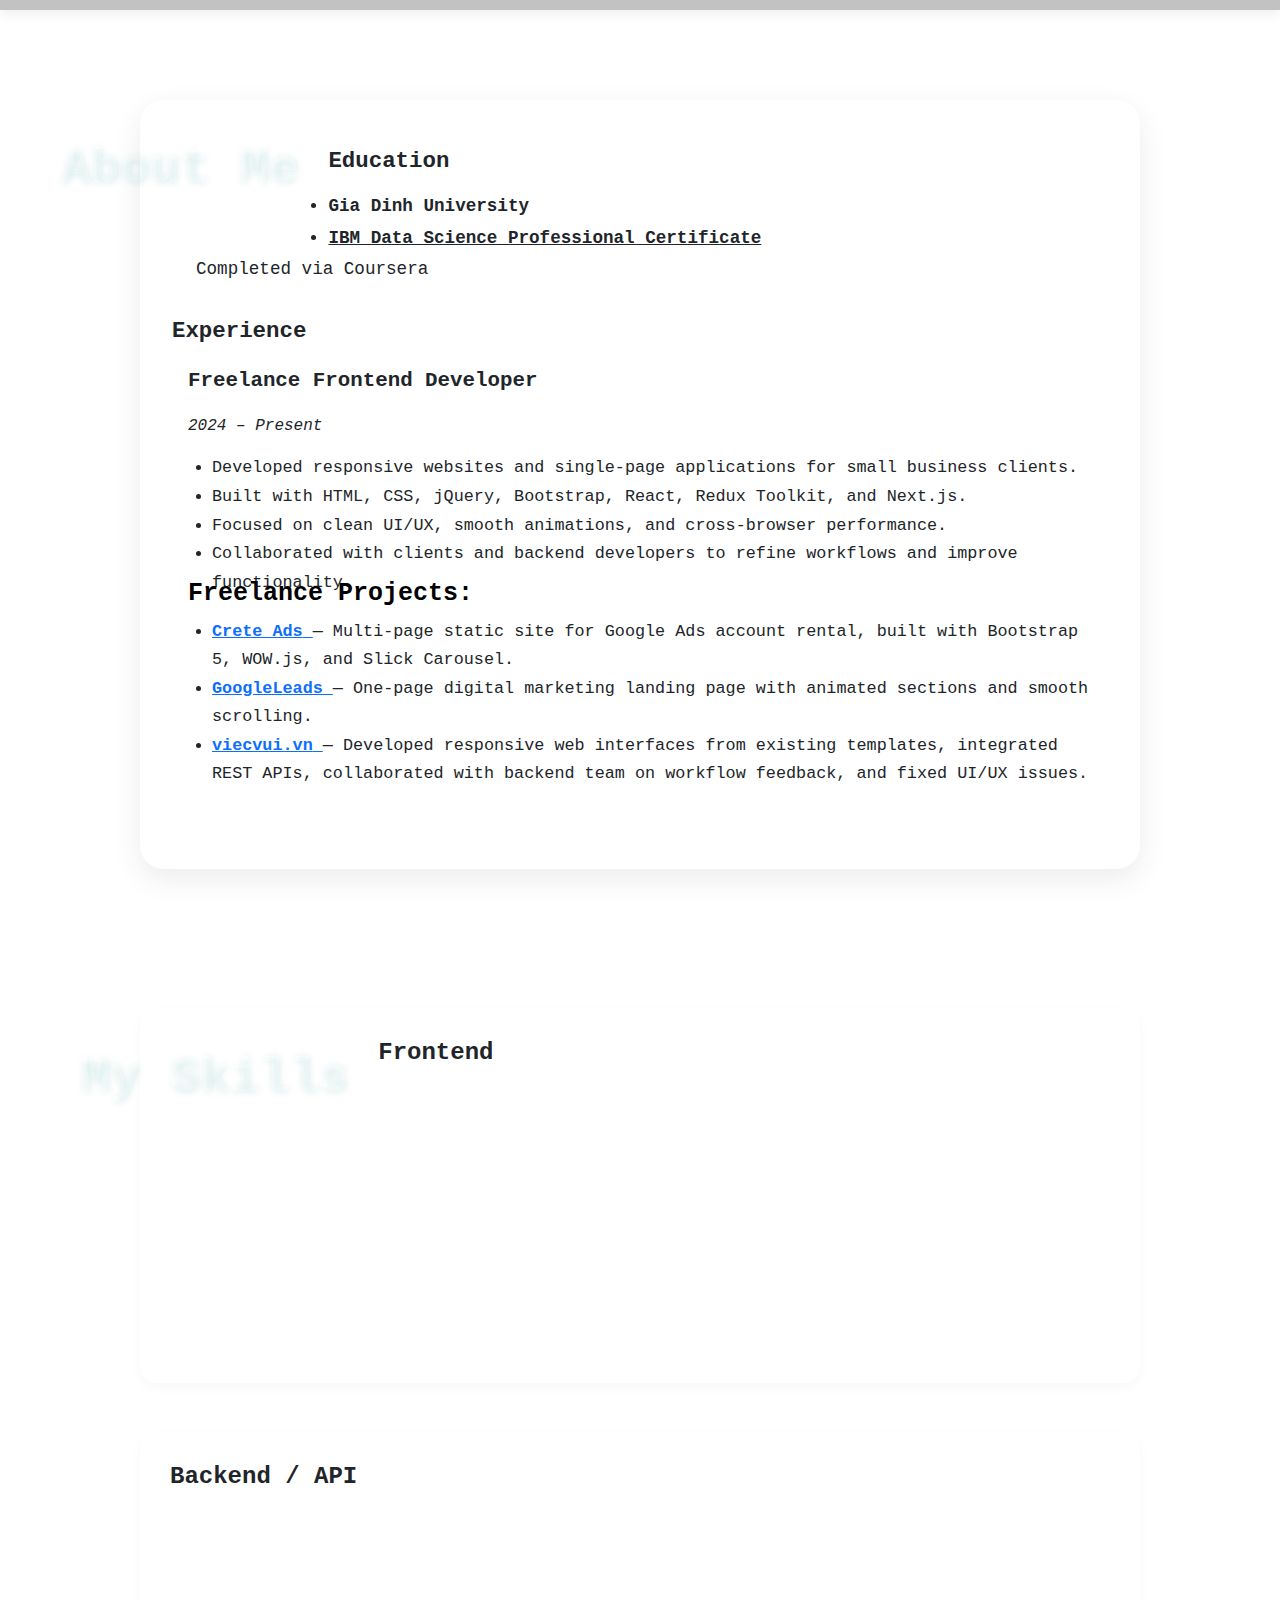
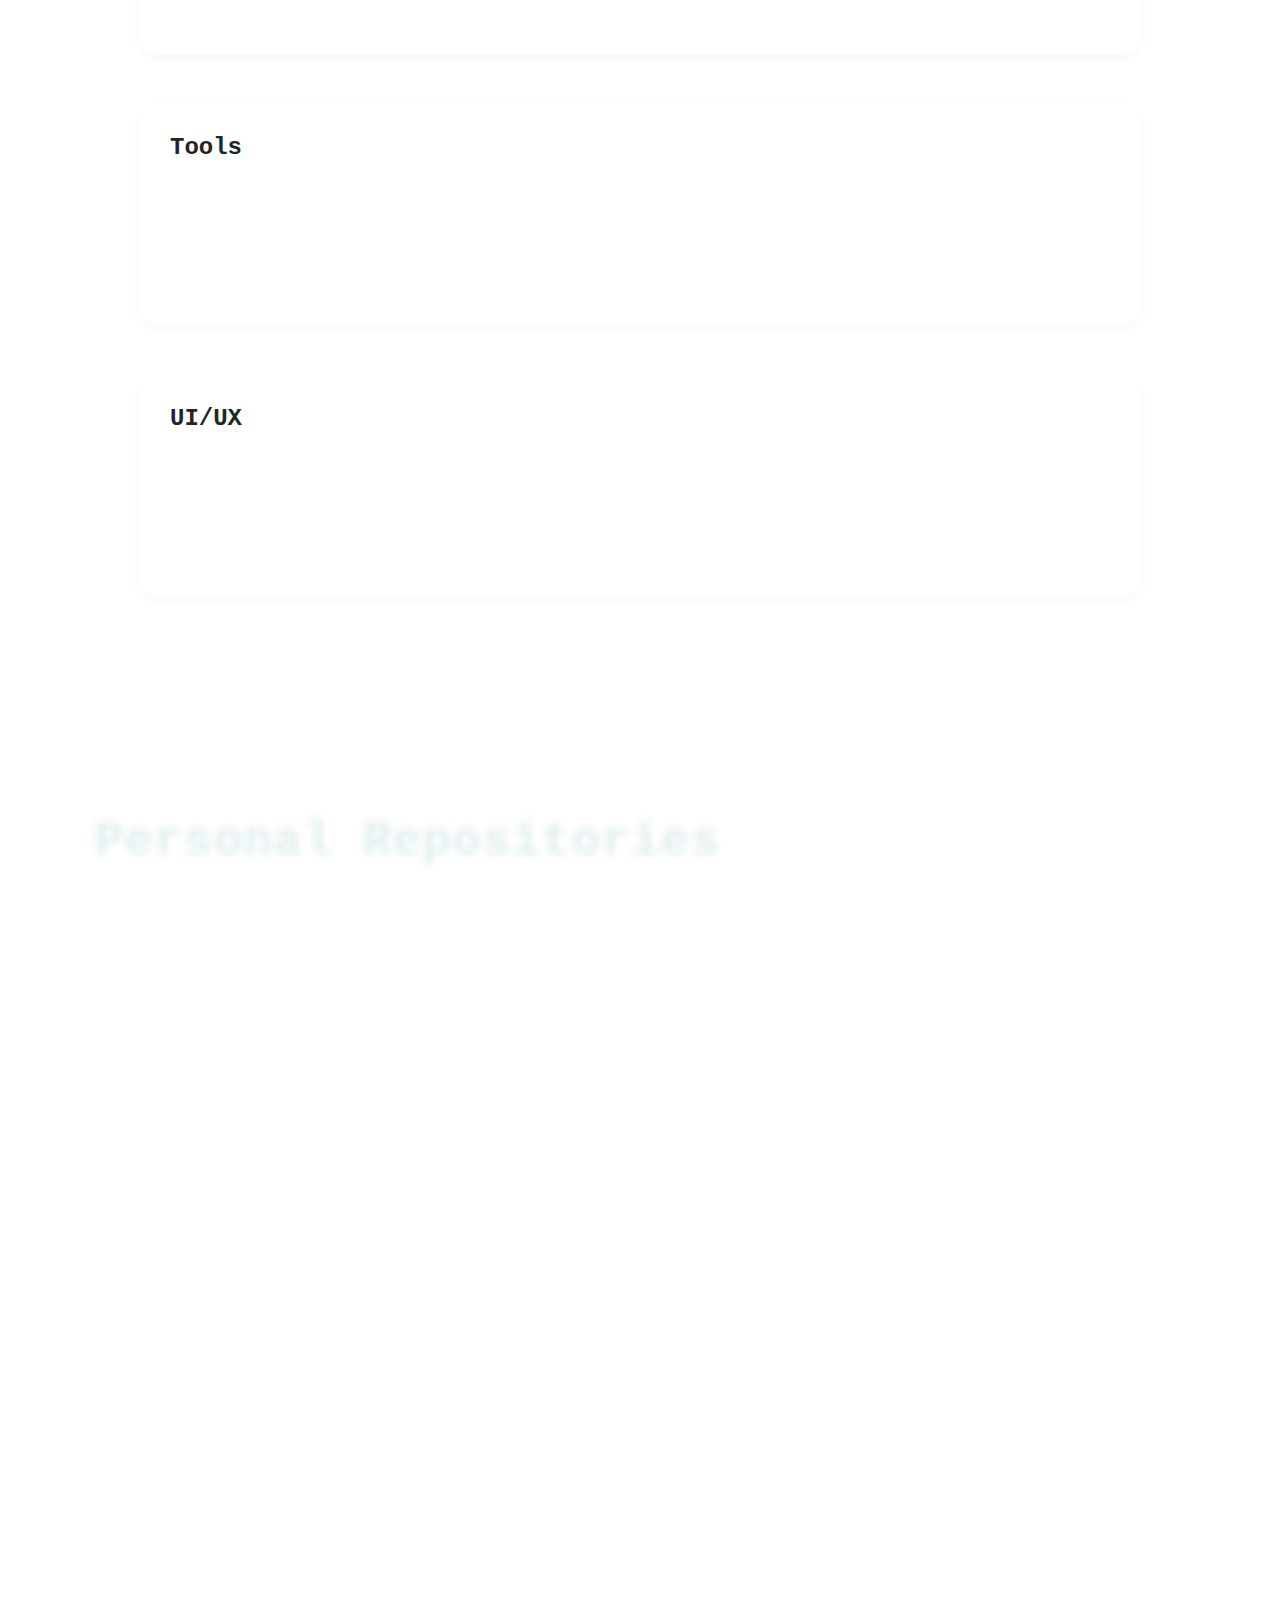
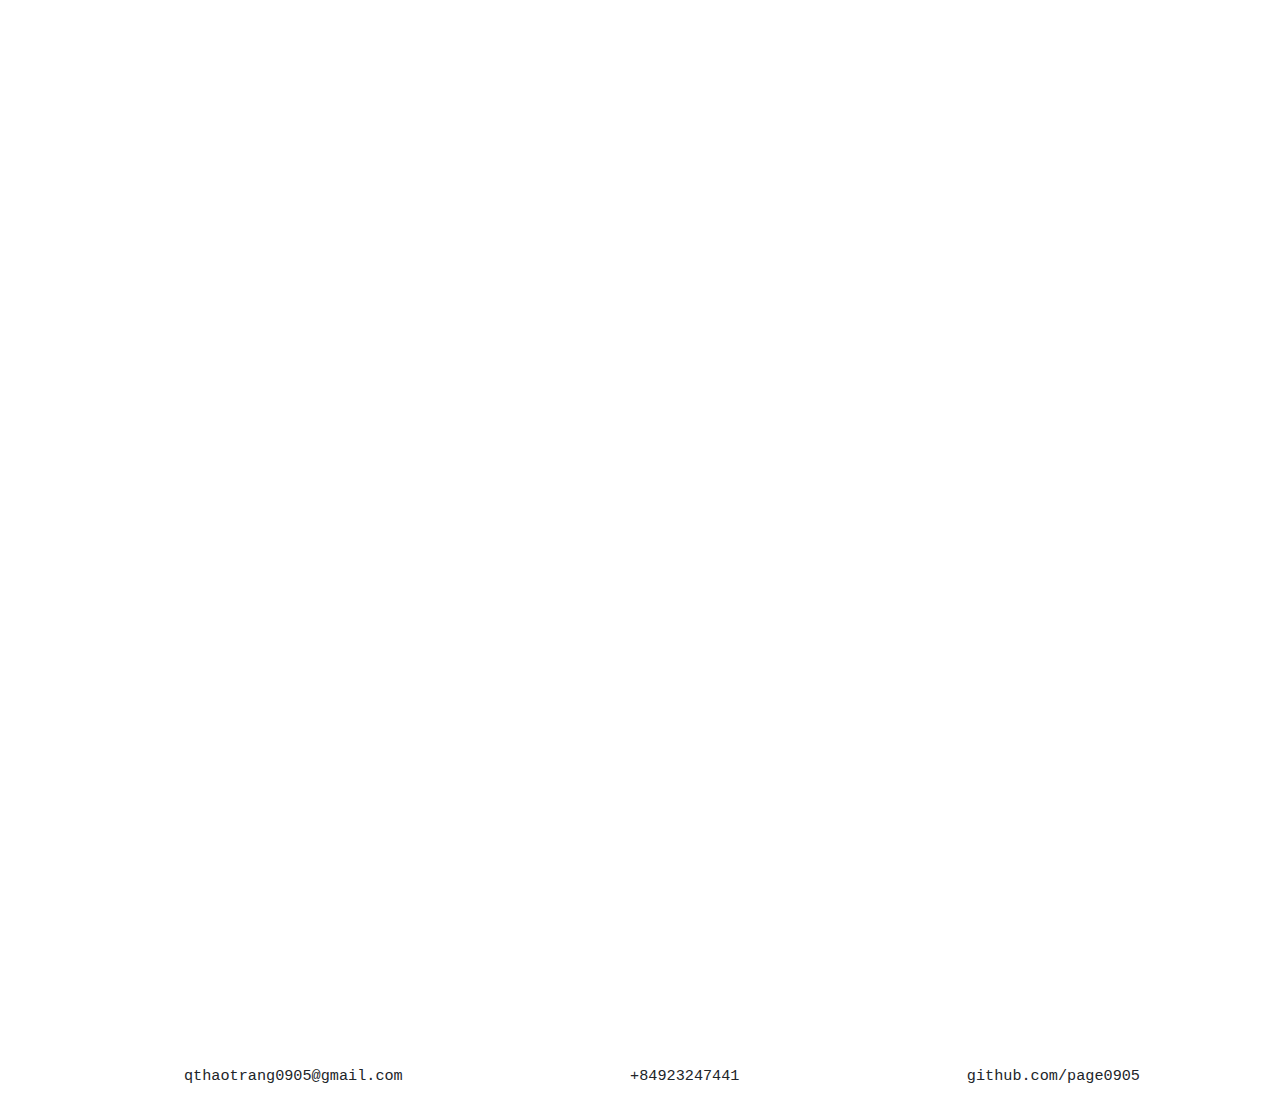
<file: index.html>
<!DOCTYPE html>
<html lang="en">
  <head>
    <meta charset="UTF-8" />
    <meta name="viewport" content="width=device-width, initial-scale=1" />
    <title>Quach Thao Trang - Portfolio</title>

    <!-- Bootstrap -->
    <link
      href="https://cdn.jsdelivr.net/npm/bootstrap@5.3.3/dist/css/bootstrap.min.css"
      rel="stylesheet"
    />

    <!-- Fonts -->
    <link rel="preconnect" href="https://fonts.googleapis.com" />
    <link rel="preconnect" href="https://fonts.gstatic.com" crossorigin />
    <link
      href="https://fonts.googleapis.com/css2?family=Noto+Sans:ital,wght@0,100..900;1,100..900&display=swap"
      rel="stylesheet"
    />

    <!-- Main Style -->
    <link rel="stylesheet" href="style.css" />
  </head>

  <body>
    <div id="navbar"></div>
    <main>
      <div id="about-me"></div>
      <div id="skills"></div>
      <div id="projects"></div>
      <div id="contact"></div>
    </main>
    <div id="modals"></div>

    <!-- Bootstrap Bundle -->
    <script src="https://cdn.jsdelivr.net/npm/bootstrap@5.3.3/dist/js/bootstrap.bundle.min.js"></script>

    <!-- Script Modules -->
    <script src="src/Navbar/navbar.js"></script>
    <script src="src/AboutMe/about.js"></script>
    <script src="src/Skills/skills.js"></script>
    <script src="src/Project/project.js"></script>
    <script src="src/Project/Modal/modal.js"></script>

    <!-- Load Components and Trigger Setup -->
    <script>
      const components = [
        {
          id: "navbar",
          path: "src/Navbar/navbar.html",
          callback: window.setupNavbar,
        },
        { id: "about-me", path: "src/AboutMe/about.html" },
        {
          id: "skills",
          path: "src/Skills/skills.html",
          callback: window.setupSkills,
        },
        {
          id: "projects",
          path: "src/Project/project.html",
          callback: window.setupProjectAnimations,
        },
        { id: "contact", path: "src/Contact/contact.html" },
        {
          id: "modals",
          path: "src/Project/Modal/modal.html",
          callback: window.setupModals,
        },
      ];

      Promise.all(
        components.map(({ id, path }) =>
          fetch(path)
            .then((res) => res.text())
            .then((html) => {
              document.getElementById(id).innerHTML = html;
            })
        )
      ).then(() => {
        components.forEach(({ callback }) => {
          if (typeof callback === "function") callback();
        });
      });
    </script>
  </body>
</html>
</file>
<file: style.css>
body {
  font-family: monospace;
}

/* Navigation Bar */

#home {
  background-color: #c2c2c2;
  padding-bottom: 1cm;
  margin-left: -1cm;
  margin-right: -1cm;
  margin-top: -1cm;
  padding-top: 2cm;
  padding-bottom: 1.5cm;
  height: 5mm;
}

.topmenu {
  color: black;
  margin: 10px;
  padding: 20px;
  font-size: 20px;
  text-decoration: none;
}

.topmenu:hover {
  color: white;
  font-weight: bolder;
  text-decoration: underline;
}

.topdiv {
  font-weight: bold;
  float: right;
  padding-right: 1cm;
}

.profile_name {
  float: left;
  padding-left: 2cm;
}

.profile_name .contact_info {
  font-size: 15px;
  font-style: italic;
  display: flex;
  align-items: center;
  flex-direction: row;
}

.contact_info img {
  width: 20px;
  margin-right: 10px;
  float: left;
}

/* Titles */

h2 {
  text-align: justify;
  font-size: 50px;
  text-align: center;
  float: left;
  color: #c2c2c2;
  margin: 30px;
  margin-left: 60px;
  margin-top: 40px;
  margin-bottom: 0px;
}

.introduction {
  text-align: justify;
  font-size: 30px;
  text-align: center;
  float: left;
  margin-top: 30px;
  margin-bottom: 20px;
  animation-duration: 5s;
  position: relative;
}

/* Used in the About Me sections */

.container {
  display: flex;
}

/* About Me */

.about-me {
  display: flex;
  align-items: center;
}

#about-me h1 {
  font-size: 65px;
  margin-top: 90px;
  color: #c2c2c2;
}

#about-me p {
  font-size: 25px;
  color: rgb(0, 0, 0);
  margin-top: -1cm;
}

.profile_image {
  width: 550px;
  height: fit-content;
  vertical-align: middle;
  margin: 5px;
}

/* Skills */

.all_skills {
  display: flex;
  justify-content: center;
  flex-direction: row;
  flex-flow: wrap;
}

.skill {
  border: 1px solid gray;
  display: block;
  border-radius: 6px;
  text-align: center;
  margin: 50px;
  padding: 10px;
  width: 2in;
  box-shadow: 0 3px 10px gray;
}

.skill img {
  height: 45px;
  align-items: center;
}

.skill h6 {
  align-items: center;
  font-size: 15px;
  margin-block-start: 8px;
  margin-block-end: 5px;
  font-weight: bold;
}

.skill p {
  align-items: center;
  font-size: 15px;
  color: black;
  margin-block-start: 5px;
  margin-block-end: 5px;
}

.flex_center {
  display: flex;
  align-items: center;
  justify-content: center;
}

/* Projects */

.projects-container {
  margin-top: 30px;
  margin-left: 60px;
}

.projects-container hr {
  border: 1px solid lightgray;
  width: 75%;
  margin-left: 5cm;
}

.project-card {
  margin: 0 15px 15px 30px;
  padding-bottom: 5px;
}

.project-card h3 {
  font-size: 25px;
  margin-left: 30px;
}

.project-card li {
  font-size: 20px;
  margin-left: 30px;
}

/* Scroll to Top Button */

.iconbutton {
  width: 48px;
  height: 48px;
  border-radius: 100%;
  display: flex;
  align-items: center;
  justify-content: center;
  position: fixed;
  right: 3%;
  bottom: 3%;
  cursor: pointer;
}
</file>
